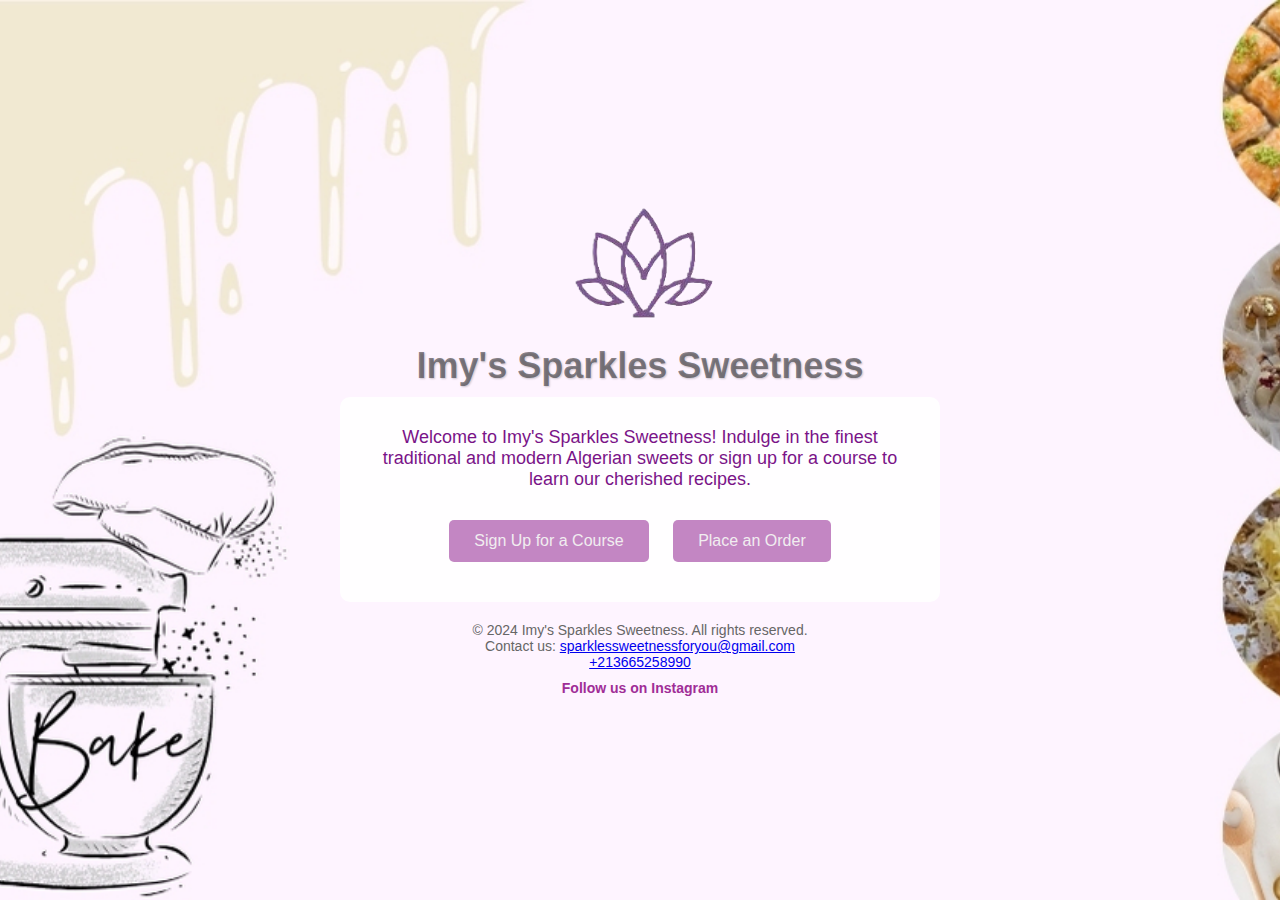
<file: index.html>
<!DOCTYPE html>
<html lang="en">
<head>
    <meta charset="UTF-8">
    <meta http-equiv="X-UA-Compatible" content="IE=edge">
    <meta name="viewport" content="width=device-width, initial-scale=1.0">
    
    <!-- Meta Tags for SEO -->
    <meta name="description" content="Imy's Sparkles Sweetness offers traditional and modern Algerian sweets. Learn how to make them with our courses or place an order online.">
    <meta name="keywords" content="Algerian sweets, Baklava, Makroud, Mkhabez, order sweets, learn Algerian sweets">
    <meta name="author" content="Imy's Sparkles Sweetness">
    
    <title>Imy's Sparkles Sweetness</title>
    <style>
        * {
            box-sizing: border-box;
            margin: 0;
            padding: 0;
        }
        body {
            font-family: 'Segoe UI', Tahoma, Geneva, Verdana, sans-serif;
            background: url('background.jpg') no-repeat center center fixed;
            background-size: cover;
            color: #7a1488;
            display: flex;
            flex-direction: column;
            align-items: center;
            justify-content: center;
            height: 100vh;
            text-align: center;
            padding: 20px;
        }
        .logo {
            width: 150px;
            margin-bottom: 20px;
        }
        .page-title {
            font-size: 36px;
            color: #0d0c0d7e;
            font-weight: bold;
            margin-bottom: 10px;
            text-shadow: 1px 1px 2px rgba(0, 0, 0, 0.2);
        }
        .content {
            background-color: #ffffffe6;
            padding: 30px;
            border-radius: 10px;
            max-width: 600px;
            width: 100%;
        }
        .description {
            font-size: 18px;
            margin-bottom: 20px;
        }
        .button {
            display: inline-block;
            background-color: #80008078;
            color: rgb(241, 237, 240);
            padding: 12px 25px;
            margin: 10px;
            border: none;
            border-radius: 5px;
            cursor: pointer;
            font-size: 16px;
            text-decoration: none;
            transition: background-color 0.3s;
        }
        .button:hover {
            background-color: #de14de;
        }
        .footer {
            margin-top: 20px;
            font-size: 14px;
            color: #666;
        }
        .instagram-link {
            color: #a02d97;
            font-weight: bold;
            text-decoration: none;
            display: block;
            margin-top: 10px;
        }
    </style>
</head>
<body>
    <img src="logo.png" alt="Logo" class="logo">
    <h1 class="page-title">Imy's Sparkles Sweetness</h1>
    <div class="content">
        <p class="description">
            Welcome to Imy's Sparkles Sweetness! Indulge in the finest traditional and modern Algerian sweets or sign up for a course to learn our cherished recipes.
        </p>
        <a href="personal_info.html" class="button">Sign Up for a Course</a>
        <a href="order.html" class="button">Place an Order</a>
    </div>
    <div class="footer">
        &copy; 2024 Imy's Sparkles Sweetness. All rights reserved.<br>
        Contact us: <a href="mailto:sparklessweetnessforyou@gmail.com">sparklessweetnessforyou@gmail.com</a><br>
        <a href="tel:+213665258990">+213665258990</a><br>
        <a href="https://instagram.com/gate.auimane" class="instagram-link" target="_blank">Follow us on Instagram</a>
    </div>
</body>
</html>
</file>
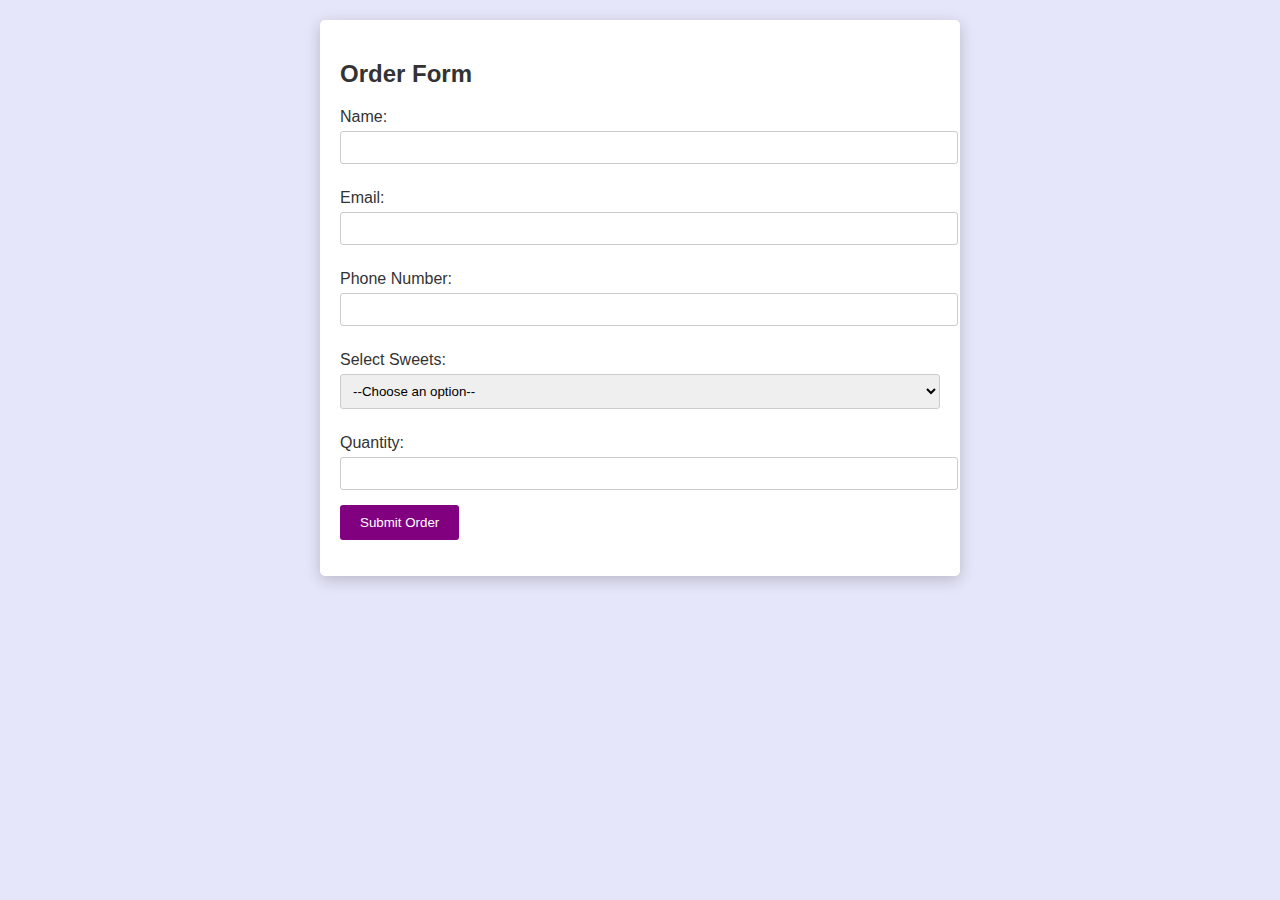
<file: order.html>
<!DOCTYPE html>
<html lang="en">
<head>
    <meta charset="UTF-8">
    <meta http-equiv="X-UA-Compatible" content="IE=edge">
    <meta name="viewport" content="width=device-width, initial-scale=1.0">
    <title>Order Form</title>
    <style>
        body {
            font-family: Arial, sans-serif;
            background-color: #E6E6FA;
            color: #333;
            margin: 0;
            padding: 20px;
        }
        .container {
            max-width: 600px;
            margin: auto;
            background-color: white;
            padding: 20px;
            border-radius: 5px;
            box-shadow: 0 4px 15px rgba(0, 0, 0, 0.2);
        }
        label {
            display: block;
            margin: 10px 0 5px;
        }
        input, select {
            width: 100%;
            padding: 8px;
            margin-bottom: 15px;
            border: 1px solid #ccc;
            border-radius: 3px;
        }
        button {
            background-color: #800080;
            color: white;
            border: none;
            padding: 10px 20px;
            border-radius: 3px;
            cursor: pointer;
        }
        button:hover {
            background-color: #5a005a;
        }
        .other-input {
            display: none;
        }
        .error-message {
            color: red;
            font-weight: bold;
        }
    </style>
</head>
<body>
    <div class="container">
        <h2>Order Form</h2>
        <form id="orderForm" action="order.php" method="POST" onsubmit="return validateForm()">
            <label for="name">Name:</label>
            <input type="text" id="name" name="name" required>
        
            <label for="email">Email:</label>
            <input type="email" id="email" name="email" required>
        
            <label for="phone">Phone Number:</label>
            <input type="tel" id="phone" name="phone" required>
        
            <label for="sweets">Select Sweets:</label>
            <select id="sweets" name="sweets" required>
                <option value="">--Choose an option--</option>
                <option value="Baklava">Baklava</option>
                <option value="Makroud">Makroud</option>
                <option value="Mkhabez">Mkhabez</option>
                <option value="Other">Other</option>
            </select>
            
            <div id="other-checkbox-input" class="other-input">
                <label for="other-sweet">Other sweet:</label>
                <input type="text" id="other-sweet" name="other-sweet">
            </div>
        
            <label for="quantity">Quantity:</label>
            <input type="number" id="quantity" name="quantity" min="1" required>
        
            <button type="submit">Submit Order</button>
            <p id="error-message" class="error-message"></p>
        </form>
    </div>

    <script>
        document.getElementById('sweets').addEventListener('change', function() {
            var otherSweetInput = document.getElementById('other-checkbox-input');
            if (this.value === 'Other') {
                otherSweetInput.style.display = 'block';
            } else {
                otherSweetInput.style.display = 'none';
            }
        });

        function validateForm() {
            var errorMessage = "";
            var name = document.getElementById("name").value;
            var email = document.getElementById("email").value;
            var phone = document.getElementById("phone").value;
            var sweets = document.getElementById("sweets").value;
            var quantity = document.getElementById("quantity").value;

            if (!name || !email || !phone || !sweets || !quantity) {
                errorMessage = "Failed: Please complete all fields correctly.";
            } else if (!/\S+@\S+\.\S+/.test(email)) {
                errorMessage = "Failed: Invalid email format.";
            } else if (!/^\d{10}$/.test(phone)) {
                errorMessage = "Failed: Invalid phone number.";
            } else if (sweets === "Other" && !document.getElementById("other-sweet").value) {
                errorMessage = "Failed: Please specify the other sweet.";
            }

            if (errorMessage) {
                document.getElementById("error-message").innerText = errorMessage;
                return false; // Prevent form submission
            }
           // If all fields are valid, redirect
            window.location.href = 'thank-you-order.html';// Redirects to the Thank You page
            return false; // Prevent form submission because of manual redirection
        }
    </script>
</body>
</html>
</file>
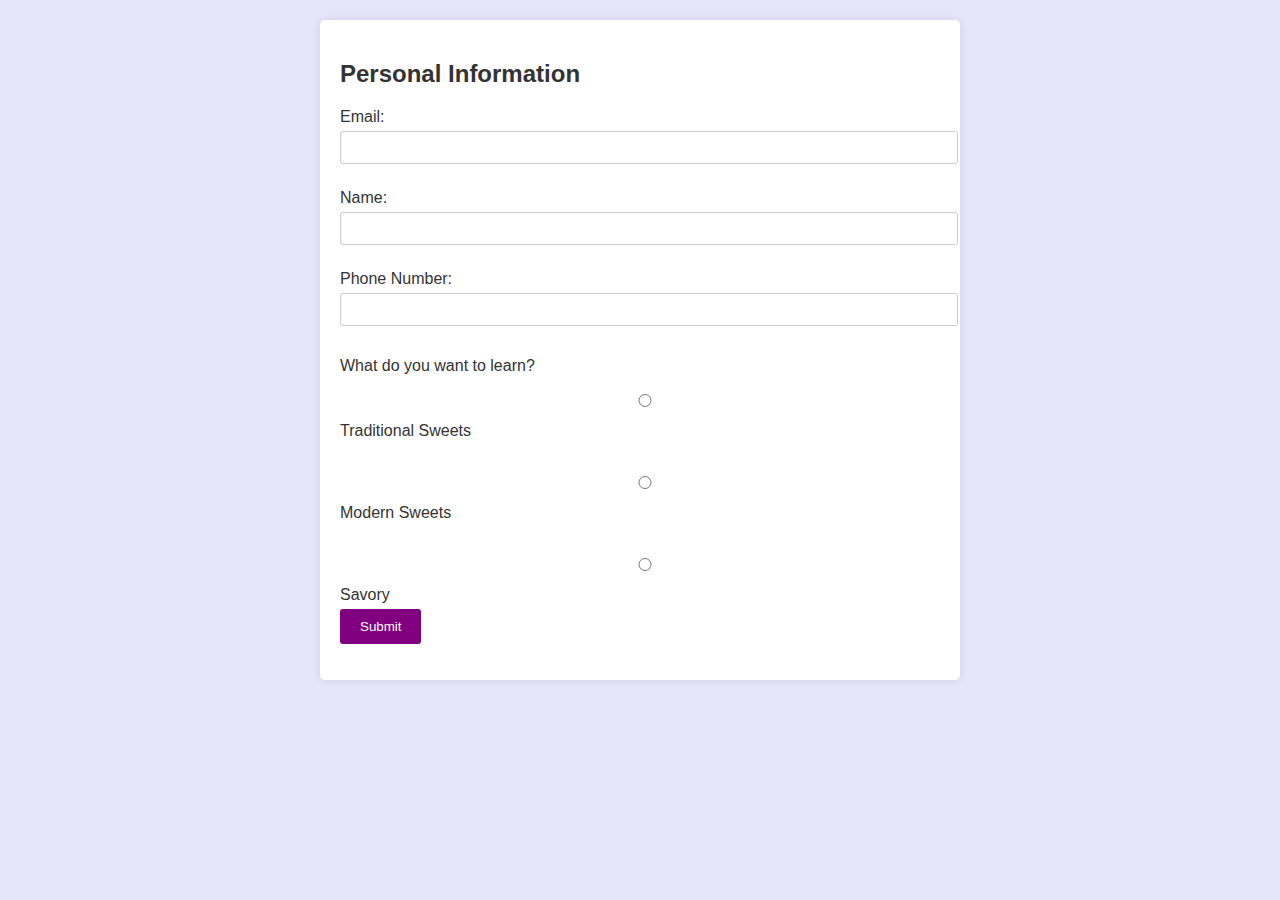
<file: personal_info.html>
<!DOCTYPE html>
<html lang="en">
<head>
    <meta charset="UTF-8">
    <meta http-equiv="X-UA-Compatible" content="IE=edge">
    <meta name="viewport" content="width=device-width, initial-scale=1.0">
    <title>Personal Information</title>
    <style>
        body {
            font-family: Arial, sans-serif;
            background-color: #E6E6FA;
            color: #333;
            margin: 0;
            padding: 20px;
        }
        .container {
            max-width: 600px;
            margin: auto;
            background-color: white;
            padding: 20px;
            border-radius: 5px;
            box-shadow: 0 0 10px rgba(0, 0, 0, 0.1);
        }
        label {
            display: block;
            margin: 10px 0 5px;
        }
        input {
            width: 100%;
            padding: 8px;
            margin-bottom: 15px;
            border: 1px solid #ccc;
            border-radius: 3px;
        }
        button {
            background-color: #800080;
            color: white;
            border: none;
            padding: 10px 20px;
            border-radius: 3px;
            cursor: pointer;
        }
        .error-message {
            color: red;
            font-weight: bold;
        }
    </style>
</head>
<body>
    <div class="container">
        <h2>Personal Information</h2>
        <form id="infoForm" onsubmit="return validateForm()">
            <label for="email">Email:</label>
            <input type="email" id="email" name="email" required>

            <label for="name">Name:</label>
            <input type="text" id="name" name="name" required>

            <label for="phone">Phone Number:</label>
            <input type="tel" id="phone" name="phone" required>

            <p>What do you want to learn?</p>
            <label><input type="radio" name="course-option" value="Traditional Sweets" required> Traditional Sweets</label><br>
            <label><input type="radio" name="course-option" value="Modern Sweets" required> Modern Sweets</label><br>
            <label><input type="radio" name="course-option" value="Savory" required> Savory</label>

            <button type="submit">Submit</button>
            <p id="error-message" class="error-message"></p>
        </form>
    </div>

    <script>
        function validateForm() {
            let errorMessage = "";
            let email = document.getElementById("email").value;
            let name = document.getElementById("name").value;
            let phone = document.getElementById("phone").value;
            let courseOption = document.querySelector('input[name="course-option"]:checked');

            // Check if all fields are filled
            if (!email || !name || !phone || !courseOption) {
                errorMessage = "Failed: Please complete all fields correctly.";
            } else if (!/\S+@\S+\.\S+/.test(email)) {
                errorMessage = "Failed: Invalid email format.";
            } else if (!/^\d{10}$/.test(phone)) {
                errorMessage = "Failed: Invalid phone number.";
            }

            // Display error message if validation fails
            if (errorMessage) {
                document.getElementById("error-message").innerText = errorMessage;
                return false; // Prevent form submission
            }
            
            // If all fields are valid, redirect
            window.location.href = 'thank-you.html';  // Redirects to the Thank You page
            return false; // Prevent form submission because of manual redirection
        }
    </script>
</body>
</html>
</file>
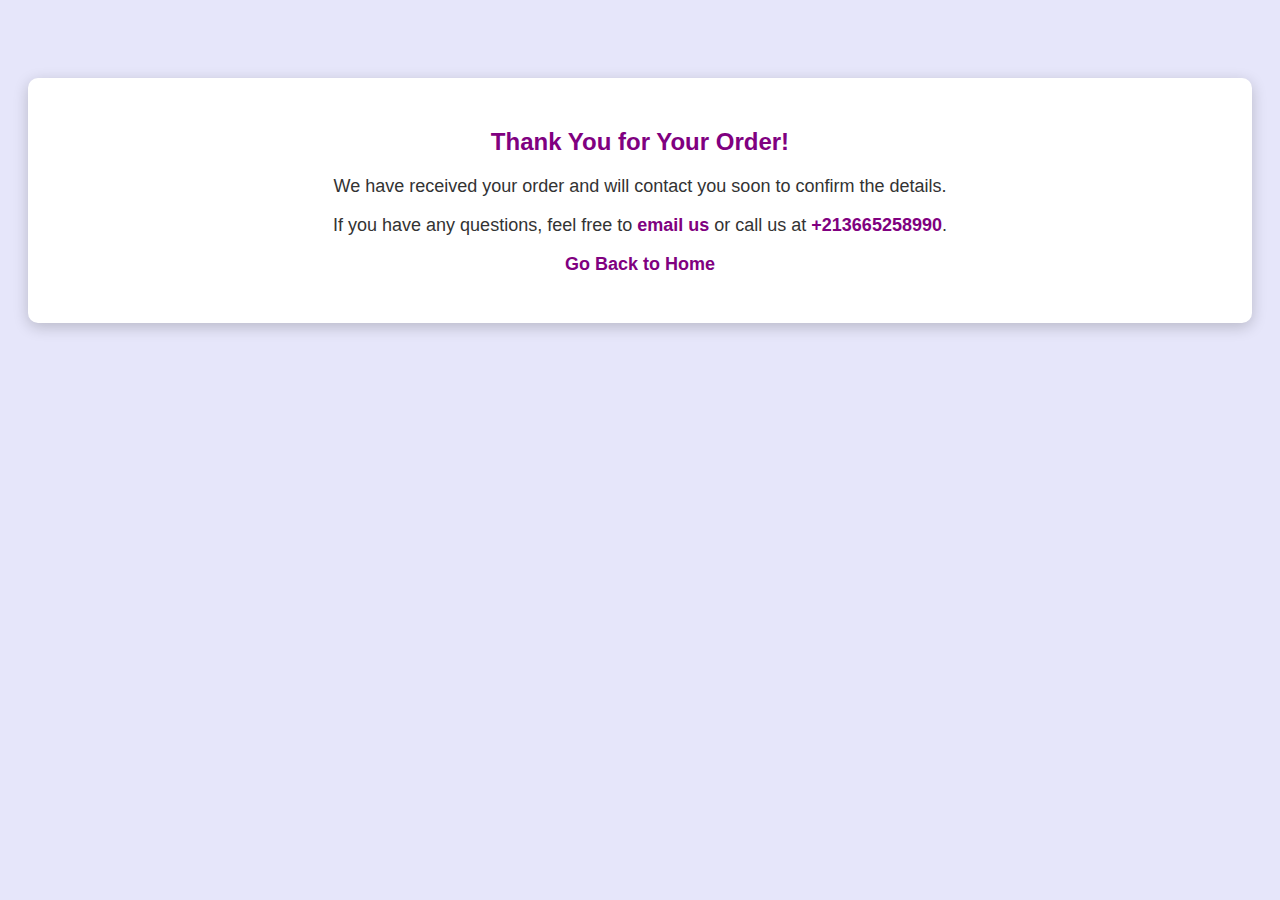
<file: thank-you-order.html>
<!DOCTYPE html>
<html lang="en">
<head>
    <meta charset="UTF-8">
    <meta http-equiv="X-UA-Compatible" content="IE=edge">
    <meta name="viewport" content="width=device-width, initial-scale=1.0">
    <title>Thank You for Your Order!</title>
    <style>
        body {
            font-family: Arial, sans-serif;
            background-color: #E6E6FA;
            text-align: center;
            padding: 20px;
        }
        .container {
            background-color: white;
            padding: 30px;
            margin-top: 50px;
            border-radius: 10px;
            box-shadow: 0 4px 15px rgba(0, 0, 0, 0.2);
        }
        h2 {
            color: #800080;
        }
        p {
            font-size: 18px;
            color: #333;
        }
        a {
            text-decoration: none;
            color: #800080;
            font-weight: bold;
        }
        a:hover {
            color: #5a005a;
        }
    </style>
</head>
<body>
    <div class="container">
        <h2>Thank You for Your Order!</h2>
        <p>We have received your order and will contact you soon to confirm the details.</p>
        <p>If you have any questions, feel free to <a href="mailto:sparklessweetnessfouryou@gmail.com">email us</a> or call us at <a href="tel:+213665258990">+213665258990</a>.</p>
        <p><a href="index.html">Go Back to Home</a></p>
    </div>
</body>
</html>
</file>
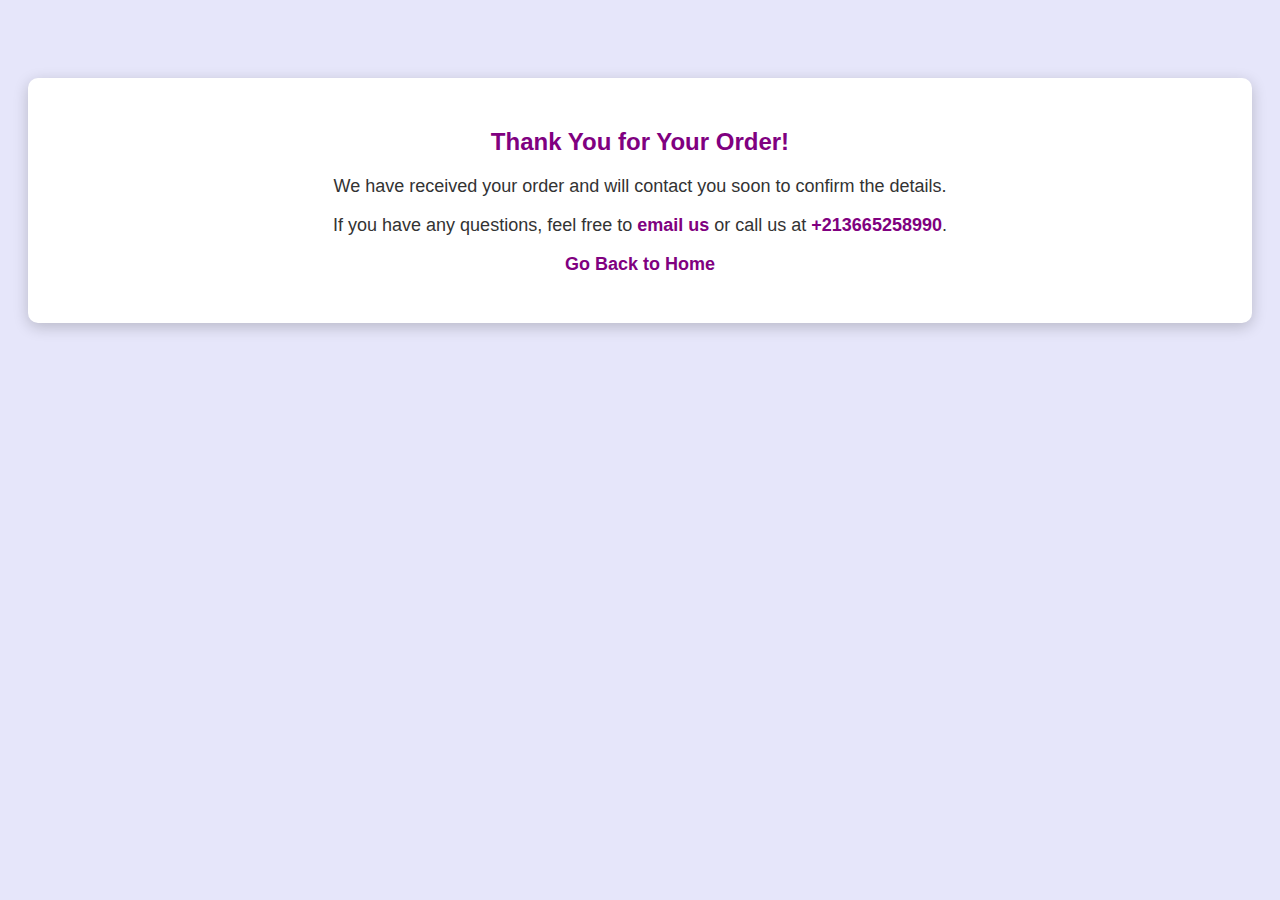
<file: thank-you.html>
<!DOCTYPE html>
<html lang="en">
<head>
    <meta charset="UTF-8">
    <meta http-equiv="IE=edge">
    <meta name="viewport" content="width=device-width, initial-scale=1.0">
    <title>Thank You!</title>
    <style>
        body {
            font-family: Arial, sans-serif;
            background-color: #E6E6FA;
            text-align: center;
            padding: 20px;
        }
        .container {
            background-color: white;
            padding: 30px;
            margin-top: 50px;
            border-radius: 10px;
            box-shadow: 0 4px 15px rgba(0, 0, 0, 0.2);
        }
        h2 {
            color: #800080;
        }
        p {
            font-size: 18px;
            color: #333;
        }
        a {
            text-decoration: none;
            color: #800080;
            font-weight: bold;
        }
        a:hover {
            color: #5a005a;
        }
    </style>
</head>
<body>
    <div class="container">
        <h2>Thank You for Your Order!</h2>
        <p>We have received your order and will contact you soon to confirm the details.</p>
        <p>If you have any questions, feel free to <a href="mailto:sparklessweetnessfouryou@gmail.com">email us</a> or call us at <a href="tel:+213665258990">+213665258990</a>.</p>
        <p><a href="index.html">Go Back to Home</a></p>
    </div>
</body>
</html>
</file>
